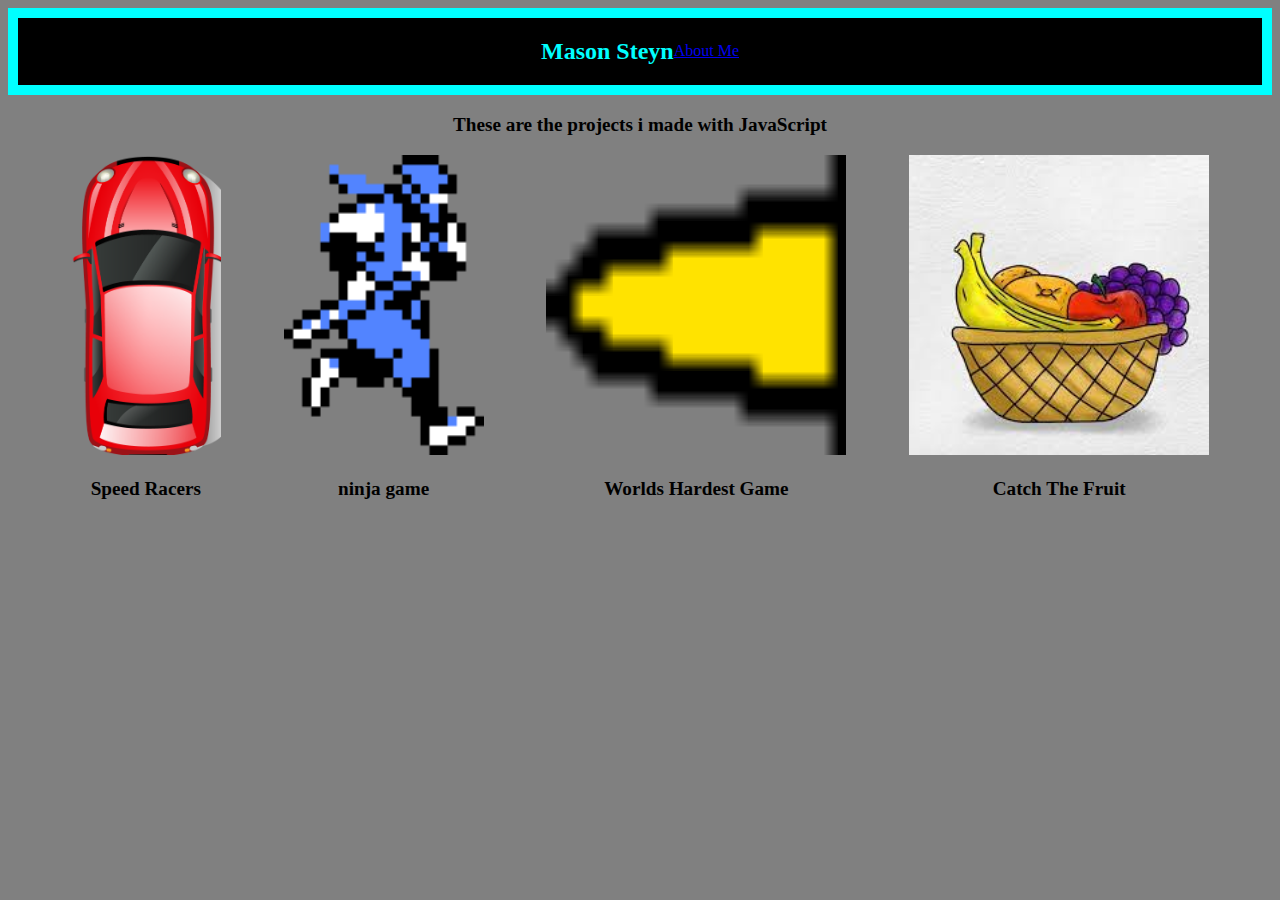
<file: index.html>
<!DOCTYPE html>
<html>

<head>
   <div class="header"> <h2>Mason Steyn</h2> <a href="AboutMe.html">About Me</a> </div>
   
    <title>
        My Portfolio
    </title>
    <link rel="stylesheet" type="text/css" href="style.css">
</head>

<body>
    
    <p>These are the projects i made with JavaScript</p>
    <div class="container">
    <div class="item">

        <a href="https://masonsteyn.github.io/SpeedRacers/"><img src = "
            car2.png" width=150 height=300></a>
        <p>Speed Racers</p>
    </div>
    <div class="item">
        <a href="https://studio.code.org/projects/gamelab/BekJvlXm3gxIne9Q2oEiKTdA4Gk6F-XG4JQybsjx9-A/edit"><img src = "
            running0.png" width=200 height=300></a>
        <p>ninja game</p>
    </div>
    <div class="item">
        <a href="https://studio.code.org/projects/gamelab/BekJvlXm3gxIne9Q2oEiKTdA4Gk6F-XG4JQybsjx9-A/edit"><img src = "
            spike0.png" width=300 height=300></a>
        <p>Worlds Hardest Game</p>
    </div>
    <div class="item">
        <a href="https://studio.code.org/projects/gamelab/WmIg2ST_9Lzyacoup3tb4UMGJq4MjhMrAycYahfyER0/edit"><img src = "
          fruit.jpg" width=300 height=300></a>
        <p>Catch The Fruit</p>
    </div>
</div>
</body>

</html>
</file>
<file: style.css>
h2 {
    color:aqua;
   
 
  
}
.container{
   display: flex;
   flex-wrap: wrap;
   justify-content: space-evenly;
}
.header{
    display: flex;
    align-items: center;
    justify-content: center;
    background-color: black;
    border:solid;
    border-color: aqua;
    border-width: 10px;
}
body{
    background-color: gray;
}
p {
    font-size: larger;
    font-weight: bold;
    text-align: center;
}
</file>
